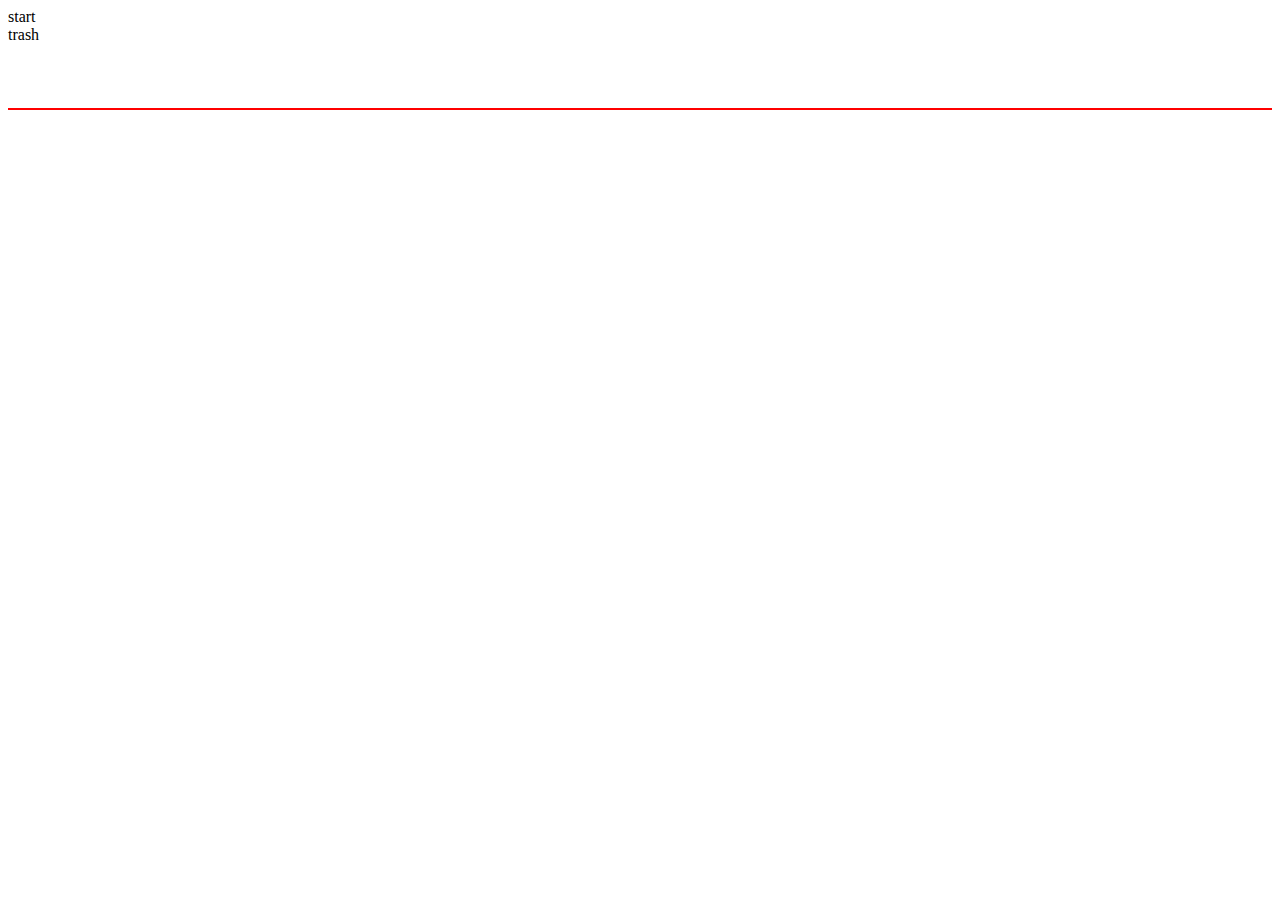
<file: speed/index.html>
<!DOCTYPE html>
<html lang="en">
<head>
    <meta charset="UTF-8">
    <meta http-equiv="X-UA-Compatible" content="IE=edge">
    <meta name="viewport" content="width=device-width, initial-scale=1.0">
    <title>Speed game</title>
    <link rel="stylesheet" href="css/index.css">
</head>
<body>
    <section>
        <div id="btn-1">
            start
        </div>
        <div id="btn">
            trash
        </div>
        <div class="container" id="container">
            <div class="center hands cpu" id="field1">

            </div>
        </div> 
        <div class="container2" id="container">
            <div class="center hands cpu" id="common_field">

            </div>
        </div> 
    </section>
    <section>
        <div class="player_filed"></div>
    </section>

    <script src="script.js"></script>
    <!-- <script src="script2.js"></script> -->
</body>
</html>
</file>
<file: speed/css/index.css>
img {
  width: 100px;
}

.center {
  display: flex;
  justify-content: center;
}

.hands {
  padding: 1rem 0;
}

.hands.cpu {
  display: flex;
  flex-wrap: wrap;
}

.field {
  padding: 3rem 0;
}

.img {
  padding: 15px;
}

.player_filed {
  border: 1px solid red;
}
/*# sourceMappingURL=index.css.map */
</file>
